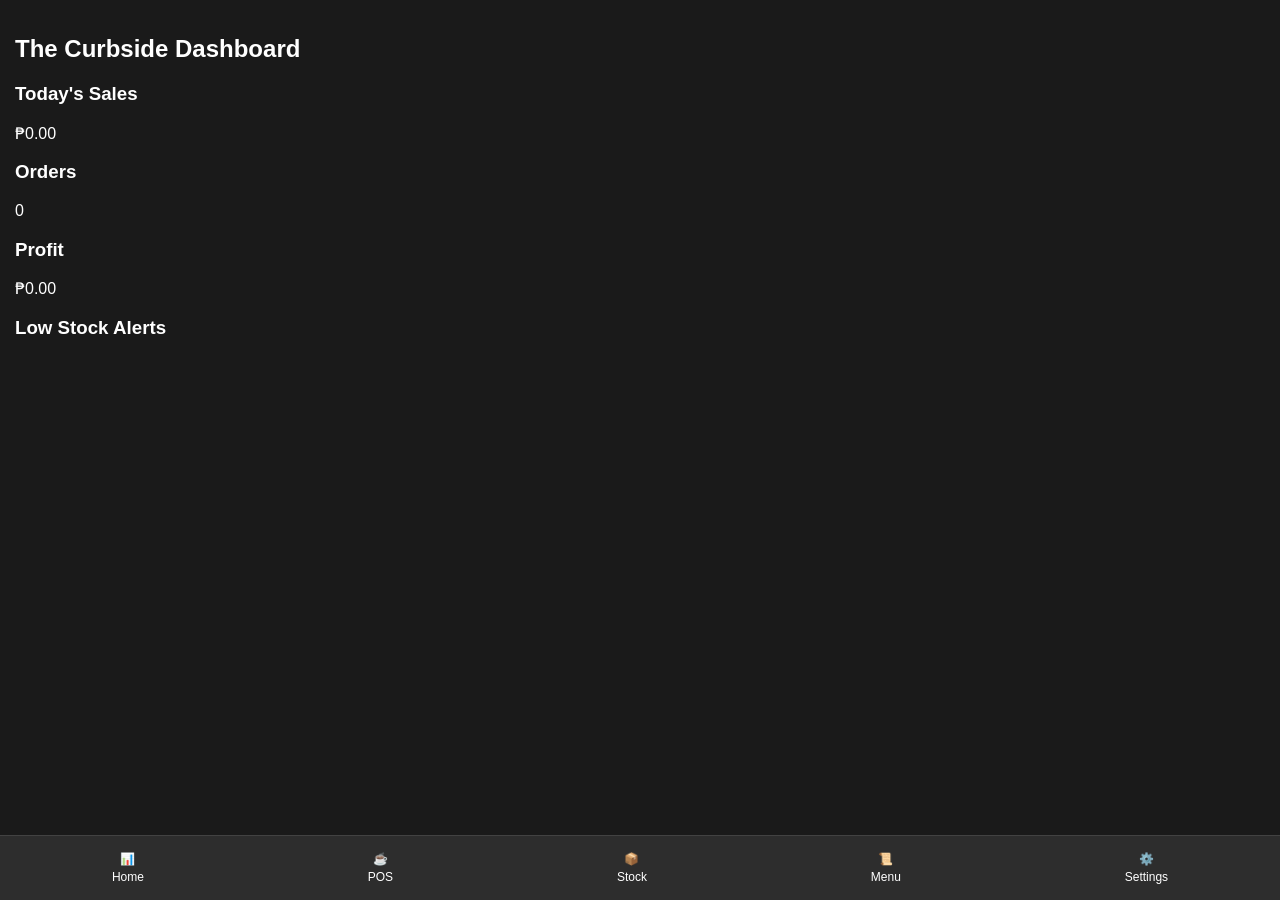
<file: index.html>
<!DOCTYPE html>
<html lang="en">
<head>
    <meta charset="UTF-8">
    <meta name="viewport" content="width=device-width, initial-scale=1.0, maximum-scale=1.0, user-scalable=no">
    <title>The Curbside POS</title>
    <link rel="manifest" href="manifest.json">
    <link rel="stylesheet" href="style.css">
    <meta name="theme-color" content="#3e2723">
    <link rel="apple-touch-icon" href="icon-192.png">
</head>
<body class="dark-mode">
    <nav class="bottom-nav">
        <button onclick="showView('dashboard')" class="nav-item">📊<span>Home</span></button>
        <button onclick="showView('pos')" class="nav-item">☕<span>POS</span></button>
        <button onclick="showView('inventory')" class="nav-item">📦<span>Stock</span></button>
        <button onclick="showView('products')" class="nav-item">📜<span>Menu</span></button>
        <button onclick="showView('settings')" class="nav-item">⚙️<span>Settings</span></button>
    </nav>

    <main id="main-content">
        <!-- Dashboard View -->
        <section id="view-dashboard" class="view">
            <header><h1>The Curbside Dashboard</h1></header>
            <div class="stats-grid">
                <div class="stat-card"><h3>Today's Sales</h3><p id="stat-sales">₱0.00</p></div>
                <div class="stat-card"><h3>Orders</h3><p id="stat-orders">0</p></div>
                <div class="stat-card"><h3>Profit</h3><p id="stat-profit">₱0.00</p></div>
            </div>
            <div class="chart-container">
                <h3>Low Stock Alerts</h3>
                <ul id="low-stock-list" class="alert-list"></ul>
            </div>
        </section>

        <!-- POS View -->
        <section id="view-pos" class="view" style="display:none;">
            <div class="pos-container">
                <div class="pos-menu">
                    <div id="category-bar" class="category-scroll"></div>
                    <div id="product-grid" class="product-grid"></div>
                </div>
                <div class="pos-cart">
                    <h3>Current Order</h3>
                    <div id="cart-items"></div>
                    <div class="cart-totals">
                        <p>Subtotal: <span id="cart-subtotal">₱0.00</span></p>
                        <p>Discount: <input type="number" id="cart-discount" value="0" onchange="updateCartTotals()"> %</p>
                        <h2 id="cart-total">Total: ₱0.00</h2>
                        <input type="number" id="cash-received" placeholder="Cash Received">
                        <button onclick="completeSale()" class="btn-checkout">Complete Sale</button>
                    </div>
                </div>
            </div>
        </section>

        <!-- Inventory View -->
        <section id="view-inventory" class="view" style="display:none;">
            <header>
                <h1>Ingredients</h1>
                <button onclick="openModal('modal-ingredient')" class="btn-add">+</button>
            </header>
            <div class="table-container">
                <table id="inventory-table">
                    <thead>
                        <tr><th>Name</th><th>Stock</th><th>Unit</th><th>Cost</th><th>Action</th></tr>
                    </thead>
                    <tbody id="inventory-list"></tbody>
                </table>
            </div>
        </section>

        <!-- Product Management View -->
        <section id="view-products" class="view" style="display:none;">
            <header>
                <h1>Menu Items</h1>
                <button onclick="openModal('modal-product')" class="btn-add">+</button>
            </header>
            <div id="menu-list" class="menu-list-admin"></div>
        </section>

        <!-- Settings View -->
        <section id="view-settings" class="view" style="display:none;">
            <h1>Settings</h1>
            <div class="settings-group">
                <button onclick="exportData()">📤 Backup Data (JSON)</button>
                <input type="file" id="importFile" hidden onchange="importData(event)">
                <button onclick="document.getElementById('importFile').click()">📥 Restore Data</button>
                <button onclick="exportSalesCSV()">📊 Export Sales (CSV)</button>
                <button onclick="toggleDarkMode()">🌓 Toggle Dark/Light Mode</button>
            </div>
        </section>
    </main>

    <!-- Modals -->
    <div id="modal-ingredient" class="modal">
        <div class="modal-content">
            <h3>Add Ingredient</h3>
            <input type="text" id="ing-name" placeholder="Name (e.g. Fresh Milk)">
            <input type="number" id="ing-price" placeholder="Purchase Price">
            <input type="number" id="ing-qty" placeholder="Purchase Quantity">
            <select id="ing-unit">
                <option value="g">Grams (g)</option>
                <option value="ml">Milliliters (ml)</option>
                <option value="pcs">Pieces (pcs)</option>
                <option value="shot">Shot</option>
            </select>
            <input type="number" id="ing-reorder" placeholder="Reorder Level">
            <div class="modal-btns">
                <button onclick="saveIngredient()" class="btn-save">Save</button>
                <button onclick="closeModal('modal-ingredient')">Cancel</button>
            </div>
        </div>
    </div>

    <!-- Modal for Recipes -->
    <div id="modal-recipe" class="modal">
        <div class="modal-content">
            <h3 id="recipe-title">Edit Recipe</h3>
            <div id="recipe-ingredients-list"></div>
            <hr>
            <select id="recipe-ing-select"></select>
            <input type="number" id="recipe-ing-qty" placeholder="Qty">
            <button onclick="addIngredientToRecipe()">Add Item</button>
            <div class="modal-btns">
                <button onclick="closeModal('modal-recipe')" class="btn-save">Done</button>
            </div>
        </div>
    </div>

    <div id="modal-product" class="modal">
        <div class="modal-content">
            <h3>Add Product</h3>
            <input type="text" id="prod-name" placeholder="Product Name">
            <input type="number" id="prod-price" placeholder="Selling Price">
            <select id="prod-category">
                <option>Coffee</option>
                <option>Non-Coffee</option>
                <option>Matcha</option>
                <option>Fruit Drinks</option>
                <option>Frappe</option>
                <option>Snacks</option>
            </select>
            <div class="modal-btns">
                <button onclick="saveProduct()" class="btn-save">Save</button>
                <button onclick="closeModal('modal-product')">Cancel</button>
            </div>
        </div>
    </div>

    <script src="app.js"></script>
    <script>
        if ('serviceWorker' in navigator) {
            navigator.serviceWorker.register('service-worker.js');
        }
    </script>
</body>
</html>
</file>
<file: style.css>
:root {
    --bg: #1a1a1a;
    --card: #2d2d2d;
    --text: #ffffff;
    --accent: #d7ccc8;
    --primary: #8d6e63;
    --danger: #ef5350;
    --success: #66bb6a;
}

body.light-mode {
    --bg: #f5f5f5;
    --card: #ffffff;
    --text: #3e2723;
    --accent: #5d4037;
}

* { box-sizing: border-box; font-family: -apple-system, BlinkMacSystemFont, "Segoe UI", Roboto, sans-serif; }

body {
    margin: 0;
    padding: 0;
    background: var(--bg);
    color: var(--text);
    padding-bottom: 70px;
}

#main-content { padding: 15px; }

/* Navigation */
.bottom-nav {
    position: fixed;
    bottom: 0;
    width: 100%;
    height: 65px;
    background: var(--card);
    display: flex;
    justify-content: space-around;
    align-items: center;
    border-top: 1px solid rgba(255,255,255,0.1);
    z-index: 100;
}

.nav-item {
    background: none; border: none; color: var(--text);
    display: flex; flex-direction: column; align-items: center; font-size: 12px;
}

.nav-item span { margin-top: 4px; }

/* POS Layout */
.pos-container { display: grid; grid-template-columns: 1fr 350px; gap: 15px; height: calc(100vh - 100px); }

@media (max-width: 768px) {
    .pos-container { grid-template-columns: 1fr; }
    .pos-cart { position: fixed; bottom: 65px; left: 0; width: 100%; height: 50vh; background: var(--card); display: none; }
    .pos-cart.active { display: block; }
}

.category-scroll { display: flex; overflow-x: auto; gap: 10px; margin-bottom: 15px; padding-bottom: 5px; }
.cat-btn { background: var(--primary); border: none; color: white; padding: 8px 15px; border-radius: 20px; white-space: nowrap; }

.product-grid { display: grid; grid-template-columns: repeat(auto-fill, minmax(120px, 1fr)); gap: 10px; }
.product-card { background: var(--card); padding: 15px; border-radius: 12px; text-align: center; cursor: pointer; border: 1px solid rgba(255,255,255,0.05); }

/* Tables & Lists */
.table-container { background: var(--card); border-radius: 10px; overflow: hidden; }
table { width: 100%; border-collapse: collapse; }
th, td { padding: 12px; text-align: left; border-bottom: 1px solid rgba(255,255,255,0.05); }

/* Modal */
.modal { display: none; position: fixed; top:0; left:0; width:100%; height:100%; background: rgba(0,0,0,0.8); z-index: 1000; }
.modal-content { background: var(--card); margin: 10% auto; padding: 20px; width: 90%; max-width: 400px; border-radius: 15px; }
input, select { width: 100%; padding: 12px; margin: 8px 0; background: #3d3d3d; border: 1px solid #555; color: white; border-radius: 8px; }

.btn-add { background: var(--primary); border: none; color: white; width: 40px; height: 40px; border-radius: 50%; font-size: 24px; cursor: pointer; }
.btn-checkout { width: 100%; padding: 15px; background: var(--success); border: none; color: white; border-radius: 8px; font-weight: bold; margin-top: 10px; }
.alert-list { list-style: none; padding: 0; color: var(--danger); }
</file>
